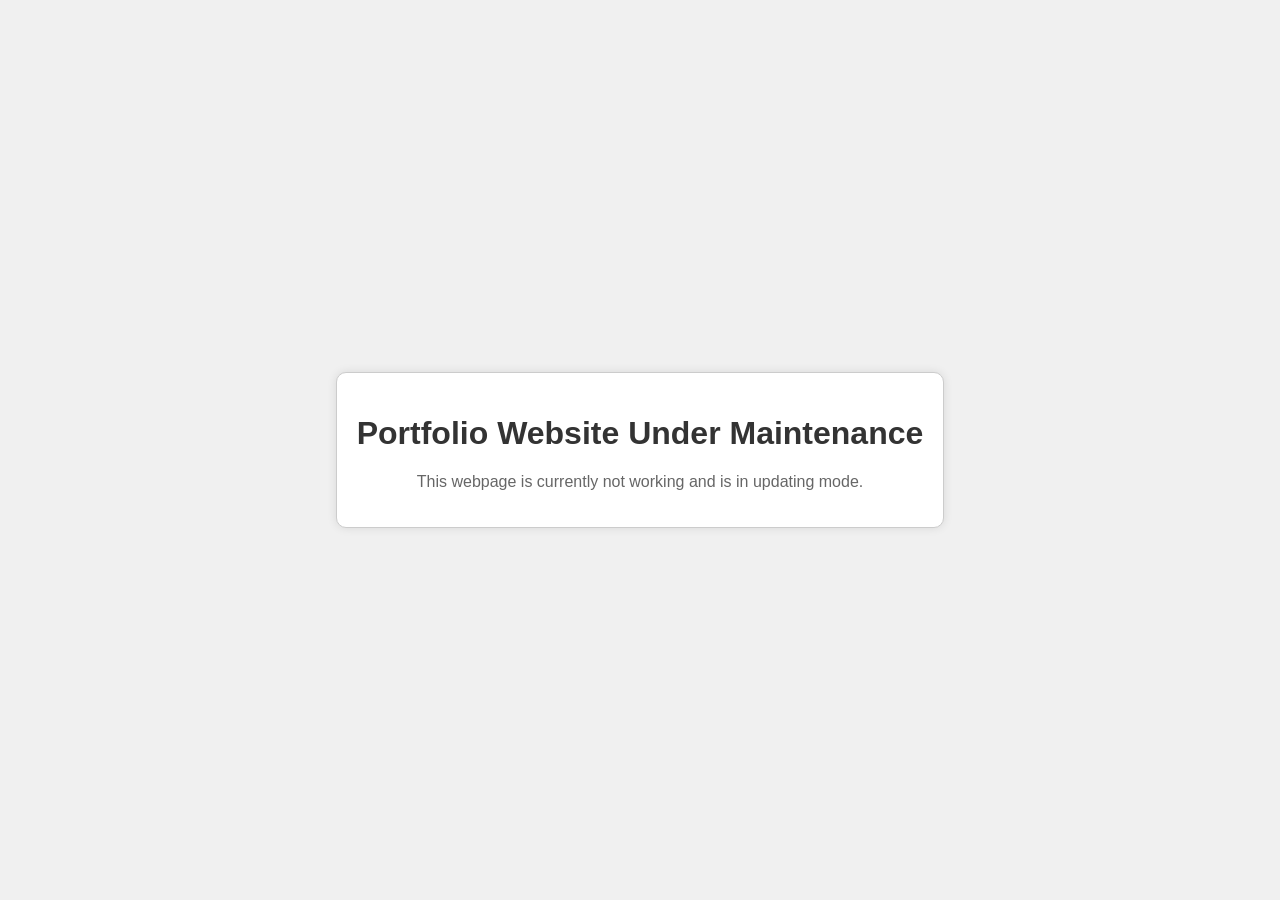
<file: index.html>
<!DOCTYPE html>
<html lang="en">
<head>
    <meta charset="UTF-8">
    <meta name="viewport" content="width=device-width, initial-scale=1.0">
    <title>Website Under Maintenance</title>
    <style>
        body {
            background-color: #f0f0f0;
            font-family: Arial, sans-serif;
            display: flex;
            justify-content: center;
            align-items: center;
            height: 100vh;
            margin: 0;
        }
        .container {
            text-align: center;
            padding: 20px;
            border: 1px solid #ccc;
            border-radius: 10px;
            background-color: #fff;
            box-shadow: 0 0 10px rgba(0, 0, 0, 0.1);
        }
        h1 {
            color: #333;
        }
        p {
            color: #666;
        }
    </style>
</head>
<body>
    <div class="container">
        <h1>Portfolio Website Under Maintenance</h1>
        <p>This webpage is currently not working and is in updating mode.</p>
            </div>
</body>
</html>
</file>
